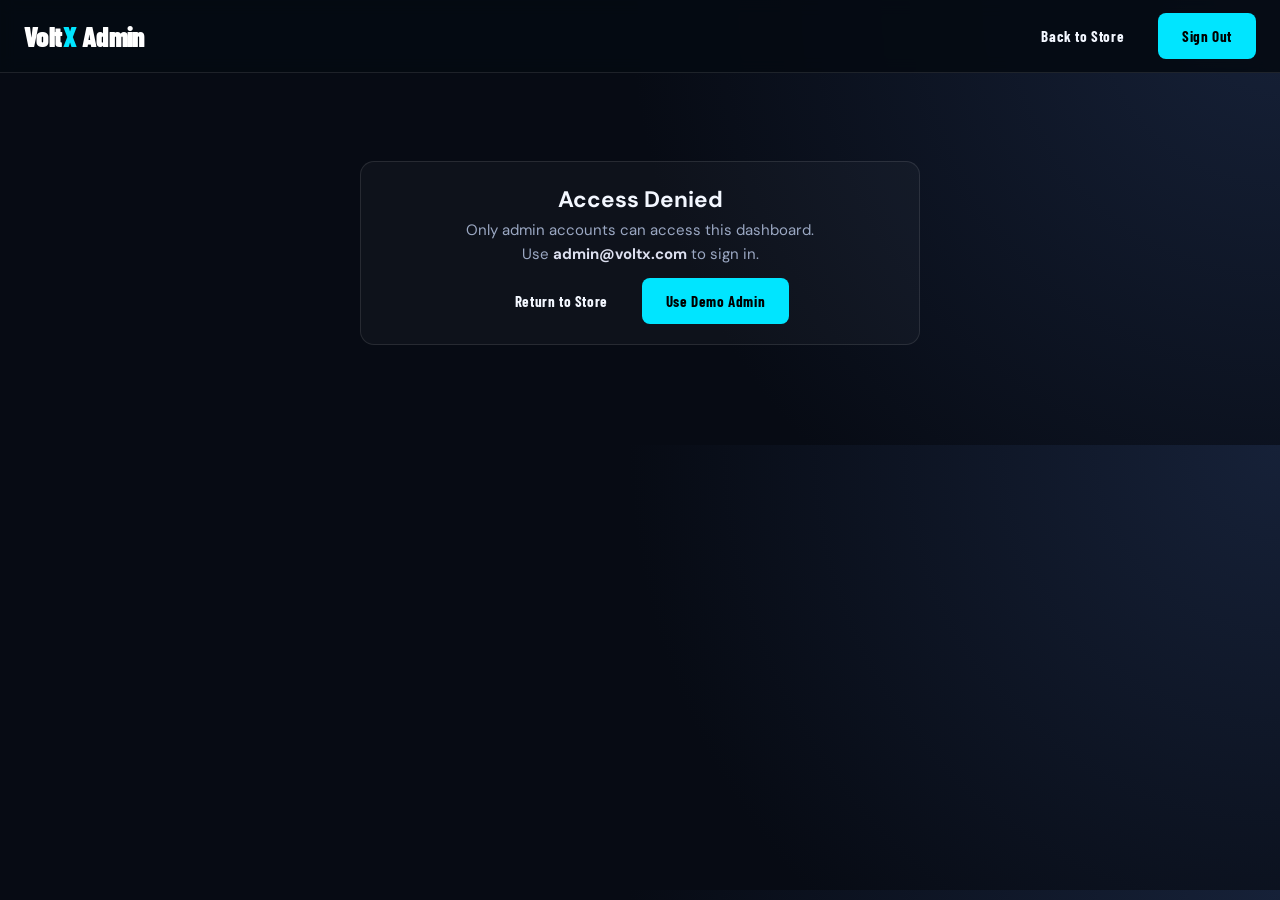
<file: admin.html>
<!doctype html>
<html lang="en">
  <head>
    <meta charset="utf-8" />
    <meta name="viewport" content="width=device-width,initial-scale=1" />
    <title>VoltX Admin Dashboard</title>
    <link
      href="https://fonts.googleapis.com/css2?family=Barlow+Condensed:wght@400;600;700;900&family=DM+Sans:wght@300;400;500;700&display=swap"
      rel="stylesheet"
    />
    <link
      rel="stylesheet"
      href="https://cdnjs.cloudflare.com/ajax/libs/font-awesome/6.5.0/css/all.min.css"
    />
    <link rel="stylesheet" href="style.css" />
    <link rel="stylesheet" href="admin.css" />
  </head>
  <body>
    <header class="admin-topbar">
      <div class="container admin-topbar-inner">
        <div class="nav-logo">Volt<span>X</span> Admin</div>
        <div class="admin-topbar-actions">
          <a class="btn" href="index.html">Back to Store</a>
          <button class="btn btn-primary" id="adminLogoutBtn">Sign Out</button>
        </div>
      </div>
    </header>

    <main class="container admin-shell" id="adminApp">
      <section class="admin-hero">
        <div>
          <p class="admin-kicker">Control Center</p>
          <h1>Admin Dashboard</h1>
          <p class="admin-sub">
            Manage products, review orders, and monitor admin access in one place.
          </p>
        </div>
      </section>

      <section class="admin-stats" id="adminStats">
        <article class="stat-card">
          <p>Total Products</p>
          <h2 id="statProducts">0</h2>
        </article>
        <article class="stat-card">
          <p>Total Orders</p>
          <h2 id="statOrders">0</h2>
        </article>
        <article class="stat-card">
          <p>Total Revenue</p>
          <h2 id="statRevenue">₵0.00</h2>
        </article>
        <article class="stat-card">
          <p>Pending Orders</p>
          <h2 id="statPending">0</h2>
        </article>
      </section>

      <section class="admin-grid">
        <article class="admin-card admin-products">
          <div class="admin-card-head">
            <h3>Products</h3>
            <div class="admin-actions">
              <input
                id="productSearch"
                class="admin-input"
                type="text"
                placeholder="Search product..."
              />
              <button class="btn" id="refreshProductsBtn">Refresh</button>
              <button class="btn" id="restoreDefaultsBtn">Restore Defaults</button>
              <button class="btn btn-primary" id="openProductModalBtn">Add Product</button>
            </div>
          </div>
          <div class="table-wrap">
            <table class="admin-table" id="adminProductsTable">
              <thead>
                <tr>
                  <th>ID</th>
                  <th>Image</th>
                  <th>Brand</th>
                  <th>Name</th>
                  <th>Category</th>
                  <th>Tag</th>
                  <th>Price</th>
                  <th>Actions</th>
                </tr>
              </thead>
              <tbody id="adminProductsBody"></tbody>
            </table>
          </div>
        </article>

        <article class="admin-card admin-orders">
          <div class="admin-card-head">
            <h3>Orders</h3>
            <button class="btn" id="refreshOrdersBtn">Refresh</button>
          </div>
          <div id="adminOrdersList" class="admin-orders-list"></div>
        </article>

        <article class="admin-card admin-logs">
          <div class="admin-card-head">
            <h3>Admin Access Log</h3>
            <button class="btn" id="clearLogsBtn">Clear Log</button>
          </div>
          <div id="adminAccessLogList" class="admin-log-list"></div>
        </article>
      </section>
    </main>

    <div class="admin-modal-backdrop" id="productModalBackdrop" aria-hidden="true">
      <div class="admin-modal" role="dialog" aria-modal="true" aria-labelledby="productModalTitle">
        <div class="admin-modal-head">
          <h3 id="productModalTitle">Add Product</h3>
          <button class="btn" id="closeProductModalBtn">Close</button>
        </div>
        <div class="admin-form-grid">
          <input id="pBrand" class="admin-input" placeholder="Brand" />
          <input id="pName" class="admin-input" placeholder="Name" />
          <input id="pImage" class="admin-input" placeholder="Image URL" />
          <input id="pCategory" class="admin-input" placeholder="Category (audio, phones...)" />
          <input id="pTag" class="admin-input" placeholder="Tag (top, new, sale)" />
          <input id="pPrice" class="admin-input" placeholder="Price" type="number" step="0.01" />
        </div>
        <div class="admin-modal-actions">
          <button class="btn btn-primary" id="saveProductBtn" onclick="addProduct()">Save Product</button>
        </div>
      </div>
    </div>

    <script src="products.js"></script>
    <script src="admin.js"></script>
  </body>
</html>
</file>
<file: style.css>
:root {
  --bg: #080810;
  --bg2: #10101a;
  --bg3: #18182a;
  --card: #12121e;
  --border: #252538;
  --accent: #00e5ff;
  --accent2: #ff3d6b;
  --accent3: #7b61ff;
  --text: #dde0f0;
  --muted: #7070a0;
  --white: #ffffff;
  --success: #00c97d;
  --warning: #ffa040;
  --font-d: "Barlow Condensed", sans-serif;
  --font-b: "DM Sans", sans-serif;
  --radius: 12px;
}
.nav-logo {
  color: #fff;
}
/* ── RESET ── */
*,
*::before,
*::after {
  box-sizing: border-box;
  margin: 0;
  padding: 0;
}
html {
  scroll-behavior: smooth;
}
body {
  background: var(--bg);
  color: var(--text);
  font-family: var(--font-b);
  font-size: 15px;
  line-height: 1.6;
  overflow-x: hidden;
}
a {
  text-decoration: none;
  color: inherit;
}
ul {
  list-style: none;
}
img {
  display: block;
  max-width: 100%;
}
button {
  cursor: pointer;
  border: none;
  background: none;
  font-family: inherit;
}
strong {
  color: var(--text);
}

/* ── SCROLLBAR ── */
::-webkit-scrollbar {
  width: 6px;
}
::-webkit-scrollbar-track {
  background: var(--bg);
}
::-webkit-scrollbar-thumb {
  background: var(--accent3);
  border-radius: 3px;
}
.nav-logo {
  font-size: 22px;
  font-weight: 800;
  color: #ffffff !important;
}

.container {
  max-width: 1280px;
  margin: 0 auto;
  padding: 0 24px;
}

.badge {
  display: inline-block;
  background: var(--accent);
  color: #000;
  font-family: var(--font-d);
  font-weight: 700;
  font-size: 11px;
  letter-spacing: 0.08em;
  padding: 2px 8px;
  border-radius: 4px;
}
.badge-red {
  background: var(--accent2);
  color: #fff;
}
.badge-purple {
  background: var(--accent3);
  color: #fff;
}

.btn {
  display: inline-flex;
  align-items: center;
  gap: 8px;
  padding: 11px 24px;
  border-radius: 8px;
  font-family: var(--font-d);
  font-weight: 700;
  font-size: 15px;
  letter-spacing: 0.04em;
  transition: 0.2s;
  cursor: pointer;
  border: none;
}
.btn-primary {
  background: var(--accent);
  color: #000;
}
.btn-primary:hover {
  background: #33eeff;
  transform: translateY(-1px);
}
.btn-outline {
  border: 1.5px solid var(--border);
  color: var(--text);
  background: none;
}
.btn-outline:hover {
  border-color: var(--accent);
  color: var(--accent);
}
.btn-full {
  width: 100%;
  justify-content: center;
}

.section-label {
  font-family: var(--font-d);
  font-weight: 700;
  font-size: 11px;
  letter-spacing: 0.2em;
  color: var(--accent);
  text-transform: uppercase;
  margin-bottom: 8px;
}
.section-title {
  font-family: var(--font-d);
  font-weight: 900;
  font-size: clamp(28px, 4vw, 48px);
  line-height: 1.05;
  color: var(--white);
}
.section-sub {
  color: var(--muted);
  font-size: 15px;
  max-width: 600px;
  margin-top: 10px;
}
.stars {
  color: var(--warning);
}

/* Emoji shown when a product image fails to load */
.img-fallback {
  display: none;
  font-size: 56px;
  align-items: center;
  justify-content: center;
  width: 100%;
  height: 100%;
}

/* NOTIFICATION BAR */
#notif-bar {
  background: linear-gradient(90deg, var(--accent3), var(--accent));
  color: #fff;
  text-align: center;
  padding: 9px;
  font-size: 13px;
  font-weight: 500;
  position: relative;
}
#notif-bar button {
  position: absolute;
  right: 14px;
  top: 50%;
  transform: translateY(-50%);
  color: #fff;
  font-size: 18px;
  opacity: 0.7;
}
#notif-bar button:hover {
  opacity: 1;
}

/* NAVBAR */
header {
  position: sticky;
  top: 0;
  z-index: 1000;
  background: rgba(8, 8, 16, 0.92);
  backdrop-filter: blur(18px);
  border-bottom: 1px solid var(--border);
}
nav {
  display: flex;
  align-items: center;
  gap: 16px;
  padding: 14px 0;
}
.nav-logo {
  font-family: var(--font-d);
  font-weight: 900;
  font-size: 28px;
  letter-spacing: -0.02em;
  color: var(--white);
  margin-right: 16px;
}
.nav-logo span {
  color: var(--accent);
}
.nav-links {
  display: flex;
  gap: 4px;
  flex: 1;
}
.nav-links a {
  padding: 7px 14px;
  border-radius: 7px;
  font-size: 14px;
  font-weight: 500;
  color: var(--muted);
  transition: 0.2s;
  cursor: pointer;
}
.nav-links a:hover,
.nav-links a.active {
  color: var(--text);
  background: var(--bg3);
}

.nav-search {
  display: flex;
  align-items: center;
  background: var(--bg3);
  border: 1.5px solid var(--border);
  border-radius: 9px;
  padding: 0 14px;
  gap: 8px;
  flex: 0 0 240px;
  transition: 0.2s;
}
.nav-search:focus-within {
  border-color: var(--accent);
}
.nav-search input {
  background: none;
  border: none;
  outline: none;
  color: var(--text);
  font-family: var(--font-b);
  font-size: 14px;
  padding: 8px 0;
  width: 100%;
}
.nav-search input::placeholder {
  color: var(--muted);
}

.nav-actions {
  display: flex;
  align-items: center;
  gap: 8px;
}
body.light {
  --bg: #ffffff;
  --bg2: #f5f5f5;
  --bg3: #eeeeee;
  --card: #ffffff;
  --border: #dddddd;
  --text: #111111;
  --muted: #666666;
  --white: #111111;
}

.icon-btn {
  position: relative;
  width: 40px;
  height: 40px;
  border-radius: 9px;
  display: flex;
  align-items: center;
  justify-content: center;
  color: var(--muted);
  border: 1.5px solid var(--border);
  transition: 0.2s;
  font-size: 18px;
}
.icon-btn:hover {
  color: var(--text);
  border-color: var(--text);
}
.cart-count {
  position: absolute;
  top: -5px;
  right: -5px;
  background: var(--accent2);
  color: #fff;
  font-size: 10px;
  font-weight: 700;
  width: 17px;
  height: 17px;
  border-radius: 50%;
  display: flex;
  align-items: center;
  justify-content: center;
}

#hero {
  padding: 90px 0 70px;
  position: relative;
  overflow: hidden;
}
.hero-bg {
  position: absolute;
  inset: 0;
  background:
    radial-gradient(
      ellipse 70% 60% at 70% 50%,
      rgba(0, 229, 255, 0.06),
      transparent 70%
    ),
    radial-gradient(
      ellipse 40% 40% at 20% 80%,
      rgba(123, 97, 255, 0.07),
      transparent 60%
    );
  pointer-events: none;
}
.hero-grid {
  display: grid;
  grid-template-columns: 1fr 1fr;
  gap: 48px;
  align-items: center;
}
.hero-eyebrow {
  display: flex;
  align-items: center;
  gap: 10px;
  margin-bottom: 20px;
}
.hero-eyebrow-line {
  width: 32px;
  height: 2px;
  background: var(--accent);
}
.hero-title {
  font-family: var(--font-d);
  font-weight: 900;
  font-size: clamp(42px, 6vw, 82px);
  line-height: 0.96;
  color: var(--white);
  margin-bottom: 22px;
}
.hero-title span {
  color: var(--accent);
}
.hero-desc {
  color: var(--muted);
  font-size: 16px;
  max-width: 440px;
  margin-bottom: 32px;
  line-height: 1.75;
}
.hero-cta {
  display: flex;
  gap: 14px;
  flex-wrap: wrap;
}
.hero-stats {
  display: flex;
  gap: 36px;
  margin-top: 44px;
  padding-top: 36px;
  border-top: 1px solid var(--border);
  flex-wrap: wrap;
}
.hero-stat-val {
  font-family: var(--font-d);
  font-weight: 900;
  font-size: 30px;
  color: var(--white);
}
.hero-stat-lbl {
  font-size: 12px;
  color: var(--muted);
}

.progress-container {
  width: 100%;
  height: 10px;
  background: #222;
  border-radius: 20px;
  overflow: hidden;
  margin: 10px 0;
}

.progress-bar {
  height: 100%;
  width: 0%;
  background: linear-gradient(90deg, #00f0ff, #00ffa6);
  transition: width 0.5s ease;
  border-radius: 20px;
}
.hero-card-meta {
  display: flex;
  justify-content: space-between;
  align-items: center;
  gap: 10px;
}

.hero-card-price {
  font-size: 30px;
  font-weight: 900;
}
/* Hero Card */
.hero-card {
  background: var(--card);
  border: 1px solid var(--border);
  border-radius: 20px;
  padding: 28px;
  position: relative;
  overflow: hidden;
}
.hero-card::before {
  content: "";
  position: absolute;
  inset: 0;
  background: linear-gradient(135deg, rgba(0, 229, 255, 0.06), transparent 60%);
  pointer-events: none;
}

/* ── Hero product image ── */
.product-img-hero {
  width: 100%;
  aspect-ratio: 1;
  background: var(--bg3);
  border-radius: 14px;
  display: flex;
  align-items: center;
  justify-content: center;
  overflow: hidden;
  margin-bottom: 20px;
}
.product-img-hero img {
  width: 100%;
  height: 100%;
  object-fit: contain;
  padding: 16px;
  transition: transform 0.3s;
}
.product-img-hero img:hover {
  transform: scale(1.05);
}

.hero-card-name {
  font-family: var(--font-d);
  font-weight: 700;
  font-size: 22px;
  color: var(--white);
}
.hero-card-sub {
  font-size: 12px;
  color: var(--muted);
  margin-top: 4px;
}
.hero-card-meta {
  display: flex;
  justify-content: space-between;
  align-items: center;
  margin-top: 12px;
}
.hero-card-price {
  font-family: var(--font-d);
  font-weight: 900;
  font-size: 28px;
  color: var(--accent);
}
.floating-badge {
  position: absolute;
  background: var(--bg2);
  border: 1px solid var(--border);
  border-radius: 10px;
  padding: 8px 14px;
  font-size: 12px;
  font-weight: 500;
  backdrop-filter: blur(8px);
}
.fb-top {
  top: 16px;
  right: 16px;
}
.fb-bot {
  bottom: 20px;
  left: -10px;
}

#trust {
  padding: 20px 0;
  border-top: 1px solid var(--border);
  border-bottom: 1px solid var(--border);
  background: var(--bg2);
}
.trust-inner {
  display: flex;
  justify-content: space-around;
  flex-wrap: wrap;
  gap: 16px;
}
.trust-item {
  display: flex;
  align-items: center;
  gap: 10px;
  font-size: 13px;
  font-weight: 500;
}
.trust-item span:first-child {
  font-size: 22px;
}

#categories {
  padding: 72px 0 40px;
}
.cat-grid {
  display: grid;
  grid-template-columns: repeat(6, 1fr);
  gap: 14px;
  margin-top: 32px;
}
.cat-card {
  background: var(--card);
  border: 1.5px solid var(--border);
  border-radius: var(--radius);
  padding: 22px 14px;
  text-align: center;
  cursor: pointer;
  transition: 0.25s;
}
.cat-card:hover {
  border-color: var(--accent);
  transform: translateY(-3px);
}
.cat-card.active {
  border-color: var(--accent);
  background: rgba(0, 229, 255, 0.06);
}
.cat-icon {
  font-size: 32px;
  margin-bottom: 10px;
}
.cat-name {
  font-family: var(--font-d);
  font-weight: 700;
  font-size: 14px;
  color: var(--text);
}
.cat-count {
  font-size: 11px;
  color: var(--muted);
  margin-top: 3px;
}

i {
  margin-right: 6px;
}

.icon-btn i {
  font-size: 16px;
}

.timeline {
  display: flex;
  flex-direction: column;
  gap: 10px;
  margin-top: 15px;
}

.step {
  padding: 10px;
  border-left: 4px solid #ccc;
  background: #f5f5f5;
}

.step.active {
  border-left: 4px solid green;
  background: #e6ffe6;
  font-weight: bold;
}

#products {
  padding: 40px 0 80px;
}
.products-header {
  display: flex;
  align-items: center;
  justify-content: space-between;
  margin-bottom: 28px;
  flex-wrap: wrap;
  gap: 12px;
}
.products-controls {
  display: flex;
  gap: 12px;
  flex-wrap: wrap;
  align-items: center;
}
.products-filters {
  display: flex;
  gap: 8px;
  flex-wrap: wrap;
}
.filter-btn {
  padding: 7px 16px;
  border-radius: 20px;
  border: 1.5px solid var(--border);
  font-size: 13px;
  color: var(--muted);
  transition: 0.2s;
  background: none;
  cursor: pointer;
}
.filter-btn:hover,
.filter-btn.active {
  border-color: var(--accent);
  color: var(--accent);
  background: rgba(0, 229, 255, 0.06);
}
.sort-select {
  background: var(--card);
  border: 1.5px solid var(--border);
  border-radius: 8px;
  color: var(--text);
  padding: 8px 14px;
  font-family: var(--font-b);
  font-size: 13px;
  outline: none;
}

.products-grid {
  display: grid;
  grid-template-columns: repeat(4, 1fr);
  gap: 20px;
}

/* Product Card */
.product-card {
  background: var(--card);
  border: 1.5px solid var(--border);
  border-radius: 16px;
  overflow: hidden;
  transition: 0.25s;
  position: relative;
}
.product-card:hover {
  border-color: var(--accent);
  transform: translateY(-4px);
  box-shadow: 0 20px 60px rgba(0, 229, 255, 0.07);
}
.product-card:hover .quick-add {
  opacity: 1;
  transform: translateY(0);
}

/* ── Product image area ── */
.product-img {
  aspect-ratio: 1;
  background: var(--bg3);
  display: flex;
  align-items: center;
  justify-content: center;
  position: relative;
  overflow: hidden;
  cursor: pointer;
}
.product-img img {
  width: 100%;
  height: 100%;
  object-fit: contain;
  padding: 16px;
  transition: transform 0.35s ease;
}
.product-card:hover .product-img img {
  transform: scale(1.06);
}

.product-badges {
  position: absolute;
  top: 10px;
  left: 10px;
  display: flex;
  flex-direction: column;
  gap: 5px;
  z-index: 2;
}
.product-wish {
  position: absolute;
  top: 10px;
  right: 10px;
  width: 34px;
  height: 34px;
  background: var(--bg2);
  border: 1px solid var(--border);
  border-radius: 8px;
  display: flex;
  align-items: center;
  justify-content: center;
  font-size: 16px;
  transition: 0.2s;
  cursor: pointer;
  z-index: 2;
}
.product-wish:hover,
.product-wish.active {
  background: var(--accent2);
  border-color: var(--accent2);
}

.product-body {
  padding: 16px;
}
.product-brand {
  font-size: 11px;
  color: var(--muted);
  letter-spacing: 0.06em;
  text-transform: uppercase;
}
.product-name {
  font-family: var(--font-d);
  font-weight: 700;
  font-size: 17px;
  color: var(--white);
  margin: 4px 0 8px;
  line-height: 1.2;
  cursor: pointer;
}
.product-rating {
  display: flex;
  align-items: center;
  gap: 5px;
  font-size: 12px;
  color: var(--muted);
  margin-bottom: 12px;
}
.product-footer {
  display: flex;
  align-items: center;
  justify-content: space-between;
}
.product-price {
  font-family: var(--font-d);
  font-weight: 900;
  font-size: 22px;
  color: var(--white);
}
.product-price s {
  font-size: 14px;
  color: var(--muted);
  font-weight: 400;
  margin-left: 5px;
}

.add-btn {
  width: 36px;
  height: 36px;
  background: var(--accent);
  border-radius: 9px;
  display: flex;
  align-items: center;
  justify-content: center;
  font-size: 20px;
  color: #000;
  font-weight: 700;
  transition: 0.2s;
}
.add-btn:hover {
  background: #33eeff;
  transform: scale(1.1);
}
.quick-add {
  position: absolute;
  bottom: 0;
  left: 0;
  right: 0;
  background: var(--accent);
  color: #000;
  font-family: var(--font-d);
  font-weight: 700;
  font-size: 14px;
  padding: 11px;
  text-align: center;
  opacity: 0;
  transform: translateY(8px);
  transition: 0.25s;
  cursor: pointer;
}

#deal {
  padding: 60px 0;
}
.deal-heading {
  margin-bottom: 28px;
}
.deal-card {
  background: var(--bg3);
  border: 1px solid var(--border);
  border-radius: 20px;
  display: grid;
  grid-template-columns: 1fr 1fr;
  overflow: hidden;
}
.deal-left {
  padding: 50px;
  display: flex;
  flex-direction: column;
  justify-content: center;
}
.deal-title {
  font-family: var(--font-d);
  font-weight: 900;
  font-size: 34px;
  color: var(--white);
  margin: 14px 0 8px;
}
.deal-desc {
  color: var(--muted);
  font-size: 14px;
  margin-bottom: 16px;
}
.deal-pricing {
  display: flex;
  align-items: baseline;
  gap: 12px;
  margin-bottom: 6px;
  flex-wrap: wrap;
}
.deal-price {
  font-family: var(--font-d);
  font-weight: 900;
  font-size: 40px;
  color: var(--accent);
}
.deal-was {
  font-size: 18px;
  color: var(--muted);
  text-decoration: line-through;
}
.deal-timer {
  display: flex;
  gap: 12px;
  margin: 24px 0;
}
.time-block {
  background: var(--bg);
  border: 1.5px solid var(--border);
  border-radius: 10px;
  width: 68px;
  height: 68px;
  display: flex;
  flex-direction: column;
  align-items: center;
  justify-content: center;
}
.time-val {
  font-family: var(--font-d);
  font-weight: 900;
  font-size: 28px;
  color: var(--white);
}
.time-lbl {
  font-size: 10px;
  color: var(--muted);
  letter-spacing: 0.1em;
}
.deal-progress {
  background: var(--border);
  border-radius: 20px;
  height: 6px;
  margin: 16px 0 8px;
  overflow: hidden;
}
.deal-progress-bar {
  height: 100%;
  background: linear-gradient(90deg, var(--accent), var(--accent3));
  border-radius: 20px;
  width: 68%;
}
.deal-stock {
  font-size: 12px;
  color: var(--muted);
}
.deal-stock b {
  color: var(--accent2);
}
.deal-actions {
  margin-top: 20px;
  display: flex;
  gap: 12px;
}

/* ── Deal product image ── */
.deal-right {
  background: var(--bg2);
  display: flex;
  align-items: center;
  justify-content: center;
  padding: 40px;
  position: relative;
  overflow: hidden;
}
.deal-right::before {
  content: "";
  position: absolute;
  inset: 0;
  background: radial-gradient(
    circle at center,
    rgba(0, 229, 255, 0.08),
    transparent 70%
  );
  pointer-events: none;
}
.deal-right img {
  width: 100%;
  max-height: 340px;
  object-fit: contain;
  position: relative;
  z-index: 1;
  transition: transform 0.4s ease;
}
.deal-right img:hover {
  transform: scale(1.04);
}

#marketing {
  padding: 72px 0;
  background: var(--bg2);
}
.mm-grid {
  display: grid;
  grid-template-columns: repeat(4, 1fr);
  gap: 20px;
  margin-top: 36px;
}
.mm-card {
  background: var(--card);
  border: 1px solid var(--border);
  border-radius: 14px;
  padding: 28px 22px;
  transition: 0.2s;
}
.mm-card:hover {
  border-color: var(--accent3);
  transform: translateY(-2px);
}
.mm-icon {
  font-size: 36px;
  margin-bottom: 14px;
}
.mm-title {
  font-family: var(--font-d);
  font-weight: 700;
  font-size: 18px;
  color: var(--white);
  margin-bottom: 8px;
}
.mm-desc {
  font-size: 13px;
  color: var(--muted);
  line-height: 1.65;
}

#reviews {
  padding: 72px 0;
}
.reviews-grid {
  display: grid;
  grid-template-columns: repeat(3, 1fr);
  gap: 20px;
  margin-top: 36px;
}
.review-card {
  background: var(--card);
  border: 1px solid var(--border);
  border-radius: 14px;
  padding: 28px;
}
.review-top {
  display: flex;
  align-items: center;
  gap: 14px;
  margin-bottom: 14px;
}
.reviewer-avatar {
  width: 44px;
  height: 44px;
  border-radius: 50%;
  background: var(--bg3);
  display: flex;
  align-items: center;
  justify-content: center;
  font-size: 20px;
  border: 2px solid var(--border);
}
.reviewer-name {
  font-weight: 500;
  color: var(--white);
  font-size: 14px;
}
.reviewer-loc {
  font-size: 12px;
  color: var(--muted);
}
.verified {
  color: var(--success);
  font-size: 11px;
}
.review-text {
  font-size: 14px;
  color: var(--muted);
  line-height: 1.7;
  margin-top: 8px;
}
.review-date {
  font-size: 11px;
  color: var(--border);
  margin-top: 12px;
}

SECURITY ═══════════════════════════════════════════════ */ #security {
  padding: 72px 0;
  background: var(--bg2);
}
.security-grid {
  display: grid;
  grid-template-columns: 1fr 1fr;
  gap: 40px;
  align-items: start;
  margin-top: 36px;
}
.security-list {
  display: flex;
  flex-direction: column;
  gap: 16px;
}
.sec-item {
  display: flex;
  gap: 16px;
  align-items: flex-start;
  background: var(--card);
  border: 1px solid var(--border);
  border-radius: 12px;
  padding: 18px;
}
.sec-icon {
  font-size: 28px;
  flex-shrink: 0;
}
.sec-title {
  font-family: var(--font-d);
  font-weight: 700;
  font-size: 16px;
  color: var(--white);
  margin-bottom: 4px;
}
.sec-desc {
  font-size: 13px;
  color: var(--muted);
  line-height: 1.6;
}
.security-badges {
  display: grid;
  grid-template-columns: 1fr 1fr;
  gap: 14px;
}
.sec-badge {
  background: var(--card);
  border: 1.5px solid var(--border);
  border-radius: 14px;
  padding: 24px;
  text-align: center;
}
.sec-badge-wide {
  grid-column: 1 / -1;
}
.sec-badge-icon {
  font-size: 40px;
  margin-bottom: 10px;
}
.sec-badge-name {
  font-family: var(--font-d);
  font-weight: 700;
  font-size: 15px;
  color: var(--white);
}
.sec-badge-desc {
  font-size: 12px;
  color: var(--muted);
  margin-top: 4px;
}

#newsletter {
  padding: 72px 0;
}
.nl-card {
  background: linear-gradient(135deg, var(--bg3), rgba(123, 97, 255, 0.12));
  border: 1px solid var(--border);
  border-radius: 20px;
  padding: 60px;
  text-align: center;
  position: relative;
  overflow: hidden;
}
.nl-card::before {
  content: "";
  position: absolute;
  inset: 0;
  background: radial-gradient(
    ellipse 60% 80% at 50% 120%,
    rgba(0, 229, 255, 0.05),
    transparent
  );
  pointer-events: none;
}
.nl-title {
  font-family: var(--font-d);
  font-weight: 900;
  font-size: clamp(28px, 4vw, 48px);
  color: var(--white);
  margin-bottom: 12px;
}
.nl-desc {
  color: var(--muted);
  margin-bottom: 30px;
  font-size: 15px;
}
.nl-form {
  display: flex;
  gap: 12px;
  max-width: 480px;
  margin: 0 auto;
}
.nl-form input {
  flex: 1;
  background: var(--bg);
  border: 1.5px solid var(--border);
  border-radius: 9px;
  color: var(--text);
  font-family: var(--font-b);
  font-size: 14px;
  padding: 13px 18px;
  outline: none;
  transition: 0.2s;
}
.nl-form input:focus {
  border-color: var(--accent);
}
.nl-form input::placeholder {
  color: var(--muted);
}
.nl-fine {
  margin-top: 16px;
  font-size: 12px;
  color: var(--muted);
}

/* FOOTER */

footer {
  background: var(--bg2);
  border-top: 1px solid var(--border);
  padding: 60px 0 30px;
}
.footer-grid {
  display: grid;
  grid-template-columns: 2fr 1fr 1fr 1fr;
  gap: 40px;
  margin-bottom: 48px;
}
.footer-brand-name {
  font-family: var(--font-d);
  font-weight: 900;
  font-size: 28px;
  color: var(--white);
  margin-bottom: 14px;
}
.footer-brand-name span {
  color: var(--accent);
}
.footer-desc {
  font-size: 13px;
  color: var(--muted);
  line-height: 1.75;
  max-width: 260px;
  margin-bottom: 20px;
}
.footer-social {
  display: flex;
  gap: 10px;
}
.social-link {
  width: 36px;
  height: 36px;
  background: var(--bg3);
  border: 1px solid var(--border);
  border-radius: 8px;
  display: flex;
  align-items: center;
  justify-content: center;
  font-size: 16px;
  transition: 0.2s;
}
.social-link:hover {
  border-color: var(--accent);
  background: rgba(0, 229, 255, 0.08);
}
.footer-col h4 {
  font-family: var(--font-d);
  font-weight: 700;
  font-size: 14px;
  letter-spacing: 0.08em;
  color: var(--white);
  text-transform: uppercase;
  margin-bottom: 16px;
}
.footer-col a {
  display: block;
  font-size: 13px;
  color: var(--muted);
  margin-bottom: 10px;
  transition: 0.2s;
}
.footer-col a:hover {
  color: var(--text);
}
.footer-bottom {
  display: flex;
  align-items: center;
  justify-content: space-between;
  border-top: 1px solid var(--border);
  padding-top: 24px;
  font-size: 12px;
  color: var(--muted);
  flex-wrap: wrap;
  gap: 10px;
}
.footer-payments {
  display: flex;
  gap: 8px;
}
.payment-icon {
  background: var(--bg3);
  border: 1px solid var(--border);
  border-radius: 6px;
  padding: 4px 10px;
  font-size: 11px;
  font-weight: 600;
  color: var(--muted);
}

/* CART DRAWER */

#cart-overlay {
  position: fixed;
  inset: 0;
  background: rgba(0, 0, 0, 0.6);
  z-index: 2000;
  opacity: 0;
  pointer-events: none;
  transition: 0.3s;
}
#cart-overlay.open {
  opacity: 1;
  pointer-events: all;
}
#cart-drawer {
  position: fixed;
  top: 0;
  right: -480px;
  width: 460px;
  max-width: 95vw;
  height: 100vh;
  background: var(--bg2);
  border-left: 1px solid var(--border);
  z-index: 2001;
  display: flex;
  flex-direction: column;
  transition: 0.35s cubic-bezier(0.4, 0, 0.2, 1);
}
#cart-drawer.open {
  right: 0;
}
.cart-header {
  padding: 24px;
  border-bottom: 1px solid var(--border);
  display: flex;
  align-items: center;
  justify-content: space-between;
}
.cart-header h3 {
  font-family: var(--font-d);
  font-weight: 700;
  font-size: 22px;
  color: var(--white);
}
.close-btn {
  width: 36px;
  height: 36px;
  background: var(--bg3);
  border: 1px solid var(--border);
  border-radius: 8px;
  display: flex;
  align-items: center;
  justify-content: center;
  font-size: 20px;
  color: var(--muted);
  transition: 0.2s;
  cursor: pointer;
}
.close-btn:hover {
  color: var(--text);
}
.cart-items {
  flex: 1;
  overflow-y: auto;
  padding: 20px 24px;
}
.cart-empty {
  text-align: center;
  padding: 60px 20px;
  color: var(--muted);
}
.cart-empty-icon {
  font-size: 60px;
  margin-bottom: 14px;
}

.cart-item {
  display: flex;
  gap: 16px;
  padding: 16px 0;
  border-bottom: 1px solid var(--border);
}

/* ── Cart item image ── */
.cart-item-img {
  width: 72px;
  height: 72px;
  background: var(--bg3);
  border-radius: 10px;
  flex-shrink: 0;
  overflow: hidden;
  display: flex;
  align-items: center;
  justify-content: center;
}
.cart-item-img img {
  width: 100%;
  height: 100%;
  object-fit: contain;
  padding: 6px;
}

.cart-item-info {
  flex: 1;
}
.cart-item-name {
  font-weight: 500;
  color: var(--text);
  font-size: 14px;
  margin-bottom: 4px;
}
.cart-item-price {
  font-family: var(--font-d);
  font-weight: 700;
  font-size: 18px;
  color: var(--white);
}
.cart-item-qty {
  display: flex;
  align-items: center;
  gap: 10px;
  margin-top: 8px;
}
.qty-btn {
  width: 28px;
  height: 28px;
  background: var(--bg3);
  border: 1px solid var(--border);
  border-radius: 6px;
  display: flex;
  align-items: center;
  justify-content: center;
  font-size: 16px;
  color: var(--text);
  transition: 0.2s;
  cursor: pointer;
}
.qty-btn:hover {
  border-color: var(--accent);
  color: var(--accent);
}
.qty-val {
  font-family: var(--font-d);
  font-weight: 700;
  font-size: 16px;
  min-width: 20px;
  text-align: center;
}
.cart-remove {
  font-size: 18px;
  color: var(--muted);
  transition: 0.2s;
  cursor: pointer;
  background: none;
  border: none;
}
.cart-remove:hover {
  color: var(--accent2);
}
.cart-footer {
  padding: 20px 24px;
  border-top: 1px solid var(--border);
}
.cart-row {
  display: flex;
  justify-content: space-between;
  font-size: 14px;
  color: var(--muted);
  margin-bottom: 8px;
}
.cart-row.total {
  color: var(--white);
  font-weight: 600;
  font-size: 16px;
  border-top: 1px solid var(--border);
  padding-top: 12px;
  margin-top: 4px;
}
.cart-checkout-btn {
  width: 100%;
  background: var(--accent);
  color: #000;
  font-family: var(--font-d);
  font-weight: 700;
  font-size: 17px;
  padding: 14px;
  border-radius: 10px;
  transition: 0.2s;
  margin: 16px 0 10px;
  cursor: pointer;
  border: none;
}
.cart-checkout-btn:hover {
  background: #33eeff;
}
.cart-secure {
  display: flex;
  align-items: center;
  justify-content: center;
  gap: 8px;
  font-size: 12px;
  color: var(--muted);
}

#modal-overlay {
  position: fixed;
  inset: 0;
  background: rgba(0, 0, 0, 0.75);
  z-index: 3000;
  display: none;
  align-items: center;
  justify-content: center;
  padding: 20px;
}
#modal-overlay.open {
  display: flex;
}
.modal {
  background: var(--bg2);
  border: 1px solid var(--border);
  border-radius: 20px;
  width: 900px;
  max-width: 100%;
  max-height: 90vh;
  overflow-y: auto;
  position: relative;
}
.modal-inner {
  display: grid;
  grid-template-columns: 1fr 1fr;
}

/* ── Modal product image ── */
.modal-img {
  background: var(--bg3);
  display: flex;
  align-items: center;
  justify-content: center;
  padding: 40px;
  border-radius: 20px 0 0 20px;
  min-height: 340px;
  overflow: hidden;
}
.modal-img img {
  width: 100%;
  max-height: 320px;
  object-fit: contain;
  transition: transform 0.35s ease;
}
.modal-img img:hover {
  transform: scale(1.05);
}

.modal-info {
  padding: 36px;
}
.modal-brand {
  font-size: 12px;
  color: var(--muted);
  letter-spacing: 0.08em;
  text-transform: uppercase;
  margin-bottom: 6px;
}
.modal-name {
  font-family: var(--font-d);
  font-weight: 900;
  font-size: 26px;
  color: var(--white);
  line-height: 1.1;
  margin-bottom: 12px;
}
.modal-rating {
  display: flex;
  align-items: center;
  gap: 6px;
  margin-bottom: 16px;
}
.modal-price {
  font-family: var(--font-d);
  font-weight: 900;
  font-size: 34px;
  color: var(--accent);
  margin-bottom: 4px;
}
.modal-original {
  font-size: 14px;
  color: var(--muted);
  text-decoration: line-through;
  margin-bottom: 18px;
}
.modal-desc {
  font-size: 14px;
  color: var(--muted);
  line-height: 1.7;
  margin-bottom: 22px;
}
.modal-specs {
  margin-bottom: 22px;
}
.modal-specs h4 {
  font-family: var(--font-d);
  font-weight: 700;
  font-size: 13px;
  color: var(--text);
  margin-bottom: 10px;
  text-transform: uppercase;
  letter-spacing: 0.05em;
}
.spec-row {
  display: flex;
  font-size: 13px;
  padding: 6px 0;
  border-bottom: 1px solid var(--border);
}
.spec-key {
  color: var(--muted);
  width: 120px;
  flex-shrink: 0;
}
.spec-val {
  color: var(--text);
}
.modal-actions {
  display: flex;
  gap: 10px;
}
.modal-add {
  flex: 1;
  background: var(--accent);
  color: #000;
  font-family: var(--font-d);
  font-weight: 700;
  font-size: 16px;
  padding: 13px;
  border-radius: 10px;
  transition: 0.2s;
  cursor: pointer;
  border: none;
}
.modal-add:hover {
  background: #33eeff;
}
.modal-wish-btn {
  width: 46px;
  height: 46px;
  background: var(--bg3);
  border: 1.5px solid var(--border);
  border-radius: 10px;
  display: flex;
  align-items: center;
  justify-content: center;
  font-size: 20px;
  transition: 0.2s;
  cursor: pointer;
}
.modal-wish-btn:hover {
  border-color: var(--accent2);
}
.modal-close-btn {
  position: absolute;
  top: 14px;
  right: 14px;
  width: 34px;
  height: 34px;
  background: var(--bg3);
  border: 1px solid var(--border);
  border-radius: 8px;
  display: flex;
  align-items: center;
  justify-content: center;
  font-size: 18px;
  color: var(--muted);
  cursor: pointer;
  z-index: 10;
}
.modal-close-btn:hover {
  color: var(--text);
}

#checkout-overlay {
  position: fixed;
  inset: 0;
  background: rgba(0, 0, 0, 0.8);
  z-index: 4000;
  display: none;
  align-items: center;
  justify-content: center;
  padding: 20px;
}
#checkout-overlay.open {
  display: flex;
}
.checkout-modal {
  background: var(--bg2);
  border: 1px solid var(--border);
  border-radius: 20px;
  width: 620px;
  max-width: 100%;
  max-height: 90vh;
  overflow-y: auto;
  padding: 36px;
}
.checkout-modal-header {
  display: flex;
  justify-content: space-between;
  align-items: center;
  margin-bottom: 20px;
}
.checkout-modal-header h2 {
  font-family: var(--font-d);
  font-weight: 900;
  font-size: 28px;
  color: var(--white);
}
.checkout-section-title {
  font-family: var(--font-d);
  font-weight: 700;
  font-size: 15px;
  color: var(--text);
  margin: 20px 0 12px;
  padding-bottom: 8px;
  border-bottom: 1px solid var(--border);
  text-transform: uppercase;
  letter-spacing: 0.06em;
}
.form-row {
  display: grid;
  grid-template-columns: 1fr 1fr;
  gap: 14px;
}
.form-group {
  display: flex;
  flex-direction: column;
  gap: 6px;
  margin-bottom: 14px;
}
.form-group label {
  font-size: 12px;
  font-weight: 500;
  color: var(--muted);
  letter-spacing: 0.06em;
  text-transform: uppercase;
}
.form-group input,
.form-group select {
  background: var(--bg3);
  border: 1.5px solid var(--border);
  border-radius: 9px;
  color: var(--text);
  font-family: var(--font-b);
  font-size: 14px;
  padding: 12px 16px;
  outline: none;
  transition: 0.2s;
}
.form-group input:focus,
.form-group select:focus {
  border-color: var(--accent);
}
.form-group select option {
  background: var(--bg2);
}
.ssl-notice {
  display: flex;
  align-items: center;
  gap: 8px;
  background: rgba(0, 201, 125, 0.06);
  border: 1px solid rgba(0, 201, 125, 0.2);
  border-radius: 8px;
  padding: 10px 14px;
  font-size: 12px;
  color: var(--success);
  margin-bottom: 18px;
}
.payment-methods {
  display: grid;
  grid-template-columns: repeat(3, 1fr);
  gap: 10px;
  margin-bottom: 14px;
}
.pay-method {
  background: var(--bg3);
  border: 1.5px solid var(--border);
  border-radius: 10px;
  padding: 14px;
  text-align: center;
  cursor: pointer;
  transition: 0.2s;
  font-size: 12px;
  font-weight: 500;
  color: var(--muted);
}
.pay-method.active {
  border-color: var(--accent);
  color: var(--accent);
  background: rgba(0, 229, 255, 0.06);
}
#ckOrderSummary {
  font-size: 14px;
  color: var(--muted);
  margin-bottom: 16px;
}
.promo-box {
  display: grid;
  grid-template-columns: 1fr auto;
  gap: 10px;
  margin-bottom: 8px;
}
.promo-box input {
  background: var(--bg3);
  border: 1.5px solid var(--border);
  border-radius: 9px;
  color: var(--text);
  font-family: var(--font-b);
  font-size: 14px;
  padding: 12px 16px;
  outline: none;
}
.promo-box input:focus {
  border-color: var(--accent);
}
.promo-msg {
  min-height: 18px;
  margin-bottom: 8px;
  font-size: 12px;
  color: var(--muted);
}
.promo-msg.success {
  color: var(--success);
}
.promo-msg.error {
  color: var(--danger);
}
.promo-applied {
  display: flex;
  justify-content: space-between;
  align-items: center;
  gap: 8px;
  margin-bottom: 8px;
  padding: 10px 12px;
  border: 1px solid var(--border);
  border-radius: 8px;
  background: var(--bg3);
}
.promo-remove {
  color: var(--accent2);
  text-decoration: underline;
  cursor: pointer;
  font-size: 12px;
}
.checkout-actions {
  display: flex;
  gap: 12px;
  margin-top: 6px;
}
.place-order-btn {
  flex: 1;
  background: var(--accent);
  color: #000;
  font-family: var(--font-d);
  font-weight: 700;
  font-size: 18px;
  padding: 14px;
  border-radius: 10px;
  transition: 0.2s;
  cursor: pointer;
  border: none;
}
.place-order-btn:hover {
  background: #33eeff;
}
.cancel-order-btn {
  padding: 14px 20px;
  background: var(--bg3);
  border: 1.5px solid var(--border);
  border-radius: 10px;
  color: var(--muted);
  font-family: var(--font-d);
  font-weight: 600;
  font-size: 15px;
  transition: 0.2s;
  cursor: pointer;
}
.cancel-order-btn:hover {
  color: var(--text);
}

/* ORDER SUCCESS */

#success-overlay {
  position: fixed;
  inset: 0;
  background: rgba(0, 0, 0, 0.85);
  z-index: 5000;
  display: none;
  align-items: center;
  justify-content: center;
  padding: 20px;
}
#success-overlay.open {
  display: flex;
}
.success-modal {
  background: var(--bg2);
  border: 1px solid var(--border);
  border-radius: 20px;
  width: 460px;
  max-width: 100%;
  padding: 52px 40px;
  text-align: center;
}
.success-icon {
  font-size: 72px;
  margin-bottom: 20px;
}
.success-modal h2 {
  font-family: var(--font-d);
  font-weight: 900;
  font-size: 34px;
  color: var(--white);
  margin-bottom: 10px;
}
.success-modal p {
  color: var(--muted);
  font-size: 15px;
  line-height: 1.7;
  margin-bottom: 28px;
}
.order-ref {
  background: var(--bg3);
  border: 1px solid var(--border);
  border-radius: 10px;
  padding: 14px;
  font-family: var(--font-d);
  font-weight: 700;
  font-size: 18px;
  color: var(--accent);
  margin-bottom: 24px;
}

#toast-container {
  position: fixed;
  bottom: 24px;
  right: 24px;
  z-index: 9999;
  display: flex;
  flex-direction: column;
  gap: 10px;
}
.toast {
  background: var(--card);
  border: 1px solid var(--border);
  border-radius: 10px;
  padding: 14px 20px;
  display: flex;
  align-items: center;
  gap: 12px;
  font-size: 14px;
  color: var(--text);
  box-shadow: 0 8px 32px rgba(0, 0, 0, 0.4);
  animation: toastIn 0.3s ease;
  min-width: 260px;
}
.toast-icon {
  font-size: 20px;
}
.toast.success {
  border-color: var(--success);
}
.toast.error {
  border-color: var(--accent2);
}
@keyframes toastIn {
  from {
    opacity: 0;
    transform: translateX(20px);
  }
  to {
    opacity: 1;
    transform: none;
  }
}

/* RESPONSIVE */

@media (max-width: 1024px) {
  .products-grid {
    grid-template-columns: repeat(3, 1fr);
  }
  .cat-grid {
    grid-template-columns: repeat(3, 1fr);
  }
  .mm-grid {
    grid-template-columns: repeat(2, 1fr);
  }
}
@media (max-width: 768px) {
  .hero-grid,
  .deal-card,
  .modal-inner,
  .security-grid {
    grid-template-columns: 1fr;
  }
  .hero-visual {
    display: none;
  }
  .nav-links {
    display: none;
  }
  .products-grid {
    grid-template-columns: repeat(2, 1fr);
  }
  .reviews-grid {
    grid-template-columns: 1fr;
  }
  .footer-grid {
    grid-template-columns: 1fr 1fr;
  }
  .deal-right {
    min-height: 220px;
  }
  .deal-right img {
    max-height: 200px;
  }
  .modal-img {
    border-radius: 20px 20px 0 0;
    min-height: 220px;
  }
}
@media (max-width: 480px) {
  .products-grid {
    grid-template-columns: 1fr;
  }
  .footer-grid {
    grid-template-columns: 1fr;
  }
  .cat-grid {
    grid-template-columns: repeat(2, 1fr);
  }
  .mm-grid {
    grid-template-columns: 1fr 1fr;
  }
  .form-row {
    grid-template-columns: 1fr;
  }
  .payment-methods {
    grid-template-columns: 1fr;
  }
  .nl-form {
    flex-direction: column;
  }
}
@media (max-width: 600px) {
  .hero-card-meta {
    flex-direction: column;
    align-items: flex-start;
  }
}

/* Order history styles */
.order-card {
  background: linear-gradient(
    180deg,
    rgba(255, 255, 255, 0.02),
    rgba(255, 255, 255, 0.01)
  );
  border: 1px solid var(--border);
  padding: 14px;
  border-radius: 10px;
  margin-bottom: 12px;
}
.order-head {
  display: flex;
  justify-content: space-between;
  align-items: center;
  margin-bottom: 8px;
  font-weight: 700;
}
.order-items {
  margin-top: 6px;
}
.order-shipping {
  color: var(--muted);
  font-size: 13px;
  margin-top: 8px;
}
.order-status {
  margin-top: 10px;
}
.status-bar {
  background: var(--bg3);
  height: 8px;
  border-radius: 8px;
  overflow: hidden;
  margin-top: 8px;
}
.status-fill {
  height: 100%;
  background: linear-gradient(90deg, var(--accent), var(--accent3));
  width: 0;
}

.track-stage {
  display: flex;
  align-items: center;
  gap: 10px;
  padding: 10px 0;
  border-bottom: 1px dashed rgba(255, 255, 255, 0.03);
}
.track-stage .dot {
  width: 12px;
  height: 12px;
  border-radius: 50%;
  background: var(--border);
}
.track-stage.done .dot {
  background: var(--accent);
}
.track-stage .stage-label {
  color: var(--text);
}

/* When modal is open in dark mode, render tracking UI in a white tone for contrast */
body:not(.light) #modal-overlay.open .order-card {
  background: rgba(255, 255, 255, 0.03);
  border-color: rgba(255, 255, 255, 0.06);
}
body:not(.light) #modal-overlay.open .track-stage {
  border-bottom-color: rgba(255, 255, 255, 0.04);
}
body:not(.light) #modal-overlay.open .track-stage .dot {
  background: rgba(255, 255, 255, 0.12);
}
body:not(.light) #modal-overlay.open .track-stage.done .dot {
  background: var(--accent);
}
body:not(.light) #modal-overlay.open .track-stage .stage-label,
body:not(.light) #modal-overlay.open .order-head,
body:not(.light) #modal-overlay.open .order-shipping {
  color: #ffffff;
}
body:not(.light) #modal-overlay.open .status-bar {
  background: rgba(255, 255, 255, 0.06);
}
body:not(.light) #modal-overlay.open .status-fill {
  background: linear-gradient(
    90deg,
    rgba(255, 255, 255, 0.95),
    rgba(255, 255, 255, 0.75)
  );
}

/* Ensure tracking labels in the orders modal use white text */
#modal-overlay.open .track-stage .stage-label,
#modal-overlay.open .order-head,
#modal-overlay.open .order-shipping {
  color: #ffffff !important;
}

/* Track button styles inside orders modal */
#modal-overlay.open .order-status .btn {
  background: transparent;
  border: 1px solid var(--border);
  color: #000; /* default for light mode */
  padding: 8px 12px;
  border-radius: 8px;
}

/* Dark mode: make Track button text white with soft light background */
body:not(.light) #modal-overlay.open .order-status .btn {
  color: #ffffff !important;
  background: rgba(255, 255, 255, 0.06);
  border-color: rgba(255, 255, 255, 0.08);
}

/* Light mode: black text on white background for strong contrast */
body.light #modal-overlay.open .order-status .btn {
  color: #000 !important;
  background: #ffffff;
  border-color: #e6e6e6;
}
</file>
<file: admin.css>
:root {
  --admin-bg: #070b14;
  --admin-card: rgba(255, 255, 255, 0.04);
  --admin-border: rgba(255, 255, 255, 0.1);
  --admin-muted: #9ba8c3;
  --admin-highlight: #15c7c0;
}

body {
  background: radial-gradient(circle at top right, #162138 0%, #070b14 48%);
  color: #f3f7ff;
}

.admin-topbar {
  border-bottom: 1px solid var(--admin-border);
  background: rgba(5, 10, 18, 0.9);
  backdrop-filter: blur(8px);
  position: sticky;
  top: 0;
  z-index: 20;
}

.admin-topbar-inner {
  min-height: 72px;
  display: flex;
  align-items: center;
  justify-content: space-between;
}

.admin-topbar-actions {
  display: flex;
  gap: 10px;
}

.admin-shell {
  padding: 28px 0 40px;
}

.admin-hero h1 {
  margin: 0;
  font-size: 42px;
}

.admin-kicker {
  margin: 0;
  color: var(--admin-highlight);
  font-weight: 700;
  text-transform: uppercase;
  letter-spacing: 0.1em;
  font-size: 12px;
}

.admin-sub {
  margin: 8px 0 0;
  color: var(--admin-muted);
}

.admin-stats {
  margin-top: 18px;
  display: grid;
  grid-template-columns: repeat(4, minmax(0, 1fr));
  gap: 12px;
}

.stat-card {
  border: 1px solid var(--admin-border);
  border-radius: 14px;
  padding: 16px;
  background: var(--admin-card);
}

.stat-card p {
  margin: 0;
  color: var(--admin-muted);
  font-size: 13px;
}

.stat-card h2 {
  margin: 8px 0 0;
  font-size: 30px;
}

.admin-grid {
  margin-top: 16px;
  display: grid;
  grid-template-columns: 1.4fr 1fr;
  gap: 14px;
}

.admin-card {
  border: 1px solid var(--admin-border);
  border-radius: 14px;
  background: var(--admin-card);
  padding: 14px;
}

.admin-orders,
.admin-logs {
  min-height: 280px;
}

.admin-logs {
  grid-column: 1 / -1;
}

.admin-card-head {
  display: flex;
  justify-content: space-between;
  align-items: center;
  gap: 10px;
  margin-bottom: 12px;
}

.admin-card-head h3 {
  margin: 0;
}

.admin-actions {
  display: flex;
  gap: 8px;
  align-items: center;
}

.admin-input {
  background: rgba(255, 255, 255, 0.05);
  border: 1px solid var(--admin-border);
  color: #fff;
  border-radius: 8px;
  padding: 10px 12px;
  min-width: 180px;
}

.table-wrap {
  overflow: auto;
  border: 1px solid var(--admin-border);
  border-radius: 10px;
}

.admin-table {
  width: 100%;
  border-collapse: collapse;
}

.admin-table th,
.admin-table td {
  text-align: left;
  padding: 10px;
  border-bottom: 1px solid rgba(255, 255, 255, 0.06);
  font-size: 14px;
  vertical-align: middle;
}

.admin-table th {
  font-size: 12px;
  text-transform: uppercase;
  color: var(--admin-muted);
  letter-spacing: 0.06em;
}

.table-image {
  width: 62px;
  height: 40px;
  object-fit: cover;
  border-radius: 6px;
  border: 1px solid var(--admin-border);
}

.action-row {
  display: flex;
  gap: 6px;
  flex-wrap: wrap;
}

/* Admin action buttons:
   dark mode -> white text, light mode -> black text */
#refreshProductsBtn,
#refreshOrdersBtn,
.action-row .btn,
.order-actions .btn:not(.btn-primary) {
  color: #fff;
}

body.light #refreshProductsBtn,
body.light #refreshOrdersBtn,
body.light .action-row .btn,
body.light .order-actions .btn:not(.btn-primary) {
  color: #000;
}

.admin-orders-list,
.admin-log-list {
  display: flex;
  flex-direction: column;
  gap: 10px;
  max-height: 470px;
  overflow: auto;
  padding-right: 4px;
}

.order-card,
.log-card {
  border: 1px solid var(--admin-border);
  background: rgba(255, 255, 255, 0.03);
  border-radius: 10px;
  padding: 10px;
}

.order-head {
  display: flex;
  justify-content: space-between;
  align-items: center;
  gap: 8px;
}

.order-meta,
.order-items,
.order-ship,
.log-note {
  font-size: 13px;
  color: var(--admin-muted);
}

.order-items {
  margin-top: 8px;
}

.order-progress {
  margin-top: 8px;
  height: 8px;
  border-radius: 20px;
  background: rgba(255, 255, 255, 0.08);
  overflow: hidden;
}

.order-progress > span {
  display: block;
  height: 100%;
  background: linear-gradient(90deg, #15c7c0, #2ee690);
}

.order-actions {
  margin-top: 10px;
  display: flex;
  gap: 8px;
  flex-wrap: wrap;
}

.empty-state {
  border: 1px dashed var(--admin-border);
  border-radius: 10px;
  padding: 14px;
  color: var(--admin-muted);
  text-align: center;
}

.admin-modal-backdrop {
  position: fixed;
  inset: 0;
  background: rgba(0, 0, 0, 0.6);
  display: none;
  align-items: center;
  justify-content: center;
  z-index: 50;
  padding: 16px;
}

.admin-modal-backdrop.open {
  display: flex;
}

.admin-modal {
  width: min(740px, 100%);
  border-radius: 12px;
  border: 1px solid var(--admin-border);
  background: #0d1524;
  padding: 14px;
}

.admin-modal-head {
  display: flex;
  justify-content: space-between;
  align-items: center;
  margin-bottom: 10px;
}

.admin-form-grid {
  display: grid;
  grid-template-columns: repeat(2, minmax(0, 1fr));
  gap: 10px;
}

.admin-modal-actions {
  margin-top: 12px;
  display: flex;
  justify-content: flex-end;
}

.denied {
  margin: 60px auto;
  max-width: 560px;
  border: 1px solid var(--admin-border);
  background: rgba(255, 255, 255, 0.03);
  border-radius: 14px;
  padding: 20px;
  text-align: center;
}

.denied p {
  color: var(--admin-muted);
}

@media (max-width: 1100px) {
  .admin-stats {
    grid-template-columns: repeat(2, minmax(0, 1fr));
  }

  .admin-grid {
    grid-template-columns: 1fr;
  }

  .admin-logs {
    grid-column: auto;
  }
}

@media (max-width: 720px) {
  .admin-topbar-inner {
    flex-direction: column;
    align-items: flex-start;
    justify-content: center;
    gap: 10px;
    padding: 12px 0;
  }

  .admin-actions {
    flex-wrap: wrap;
  }

  .admin-input {
    width: 100%;
    min-width: 0;
  }

  .admin-form-grid {
    grid-template-columns: 1fr;
  }

  .admin-stats {
    grid-template-columns: 1fr;
  }
}
</file>
